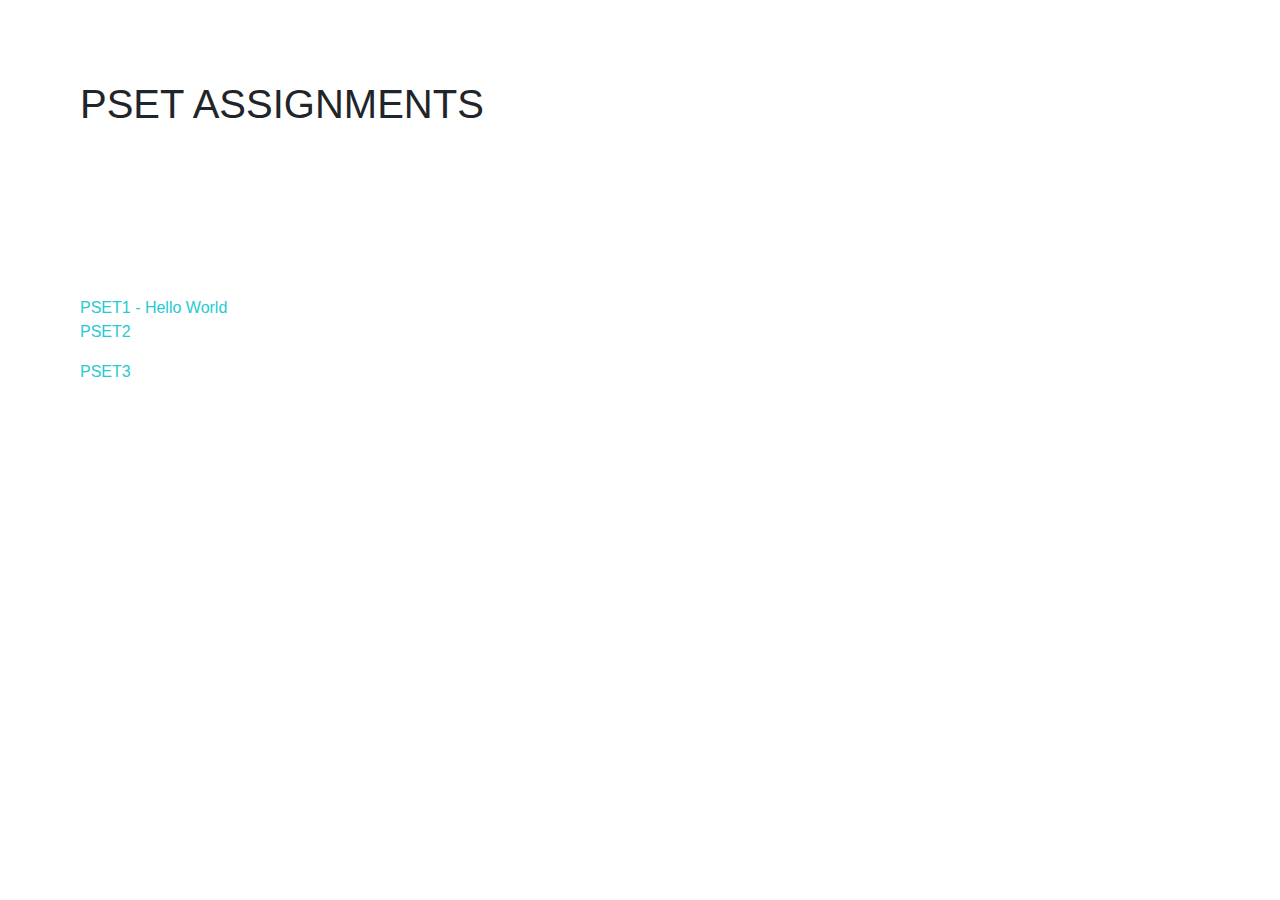
<file: pset5/homepage/index.html>
<!DOCTYPE html>

<html lang="en">
    <head>
        <link href="https://stackpath.bootstrapcdn.com/bootstrap/4.1.3/css/bootstrap.min.css" rel="stylesheet">
        <link href="styles.css" rel="stylesheet">
        <title>PSET5</title>
    </head>
    <body>
        <h1>PSET ASSIGNMENTS</h1>
        <div class="pset">
            <a href="pset1.html">PSET1 - Hello World</a>
            <p><a href="pset2.html">PSET2</a></p>
            <p><a href="pset3.html">PSET3</a></p>
        </div>
    </body>
</html>
</file>
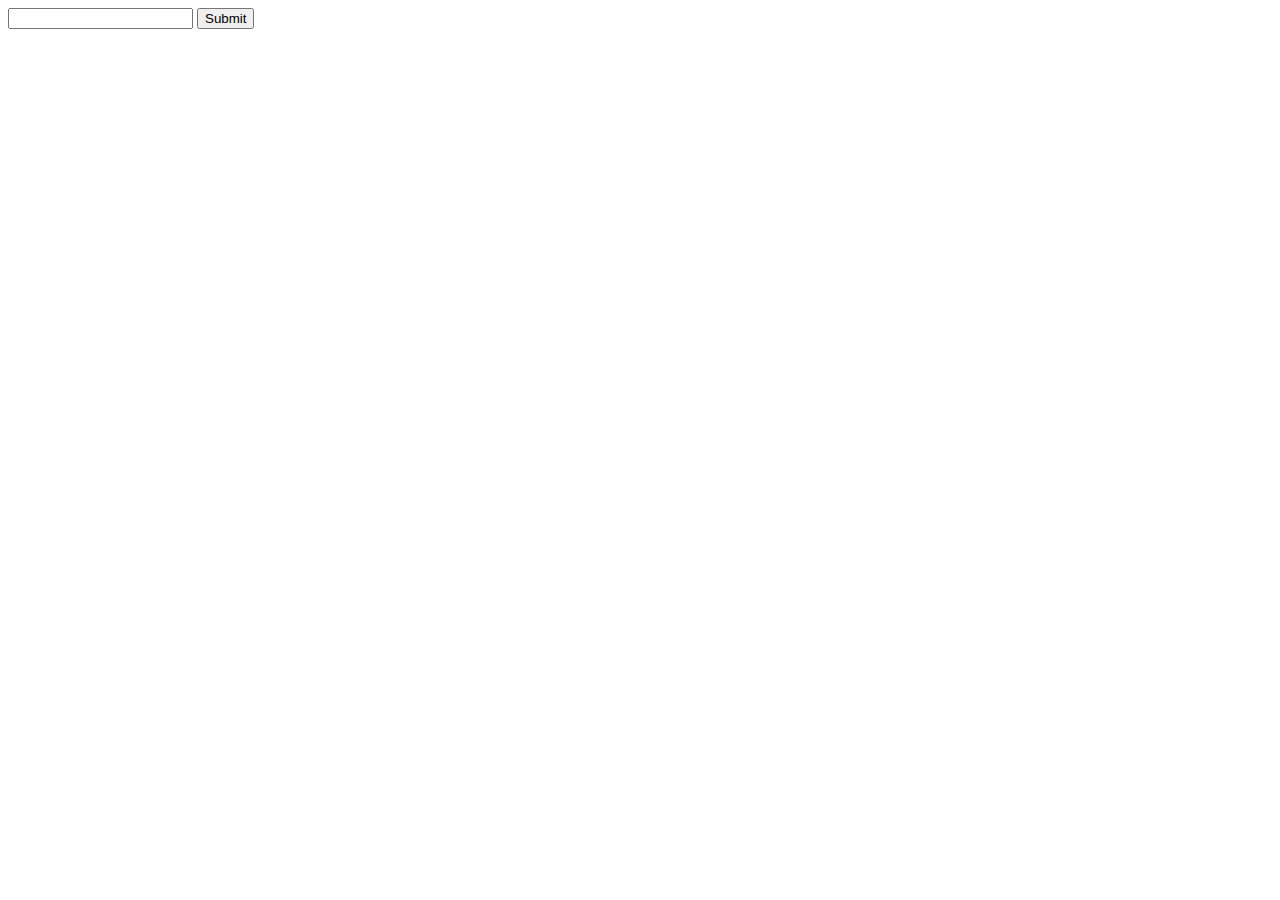
<file: src8/flask/hello3/templates/index.html>
<!DOCTYPE html>

<html lang="en">
    <head>
        <title>Hello</title>
    </head>
    <body>
        <form action="/hello">
            <input name="name" type="text">
            <input type="submit">
        </form>
    </body>
</html>
</file>
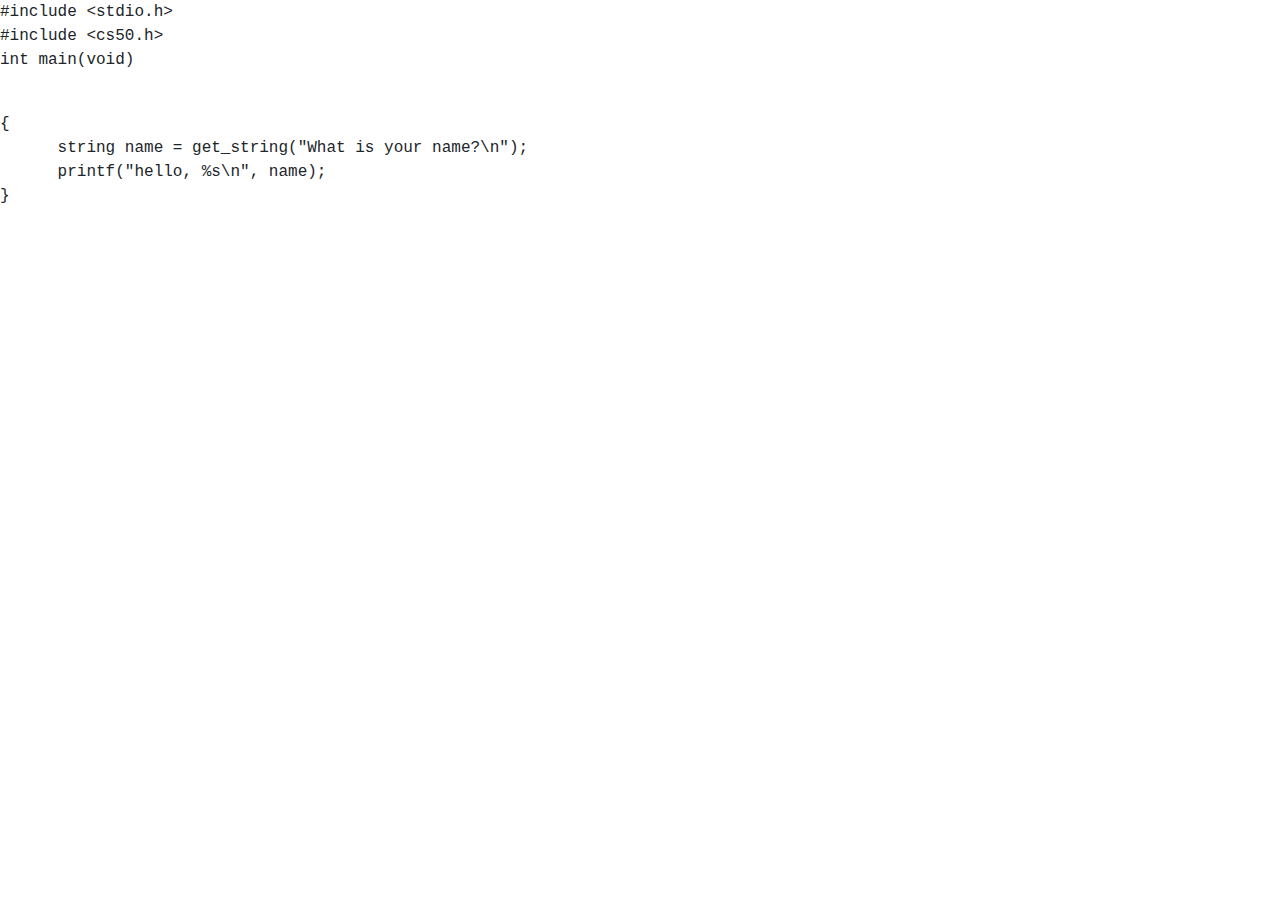
<file: pset5/homepage/pset1.html>
<!DOCTYPE html>

<html lang="en">
    <head>
        <link href="https://stackpath.bootstrapcdn.com/bootstrap/4.1.3/css/bootstrap.min.css" rel="stylesheet">
        <link href="styles.css" rel="stylesheet">
        <title>PSET1 - Hello World</title>
    </head>
    <body>
        <div id="pset">
        #include &lt;stdio.h&gt;
        <br>#include &lt;cs50.h&gt;

        <p>int main(void)</p>
        <br>{
        <br>&nbsp;&nbsp;&nbsp;&nbsp;&nbsp;&nbsp;string name = get_string("What is your name?\n");
        <br>&nbsp;&nbsp;&nbsp;&nbsp;&nbsp;&nbsp;printf("hello, %s\n", name);
        <br>}


        </div>
    </body>
</html>
</file>
<file: pset5/homepage/styles.css>
body {
    font-family: neue-haas-grotesk-text, neue-haas-grotesk-display, Helvetica, sans-serif, Arial, sans-serif;
}

h1 {
	padding:2.0em;
}

a {
    color: #26CAD3;

}

.pset {
    padding:5.0em;
}

#pset {
    font-family: courier;
}
</file>
